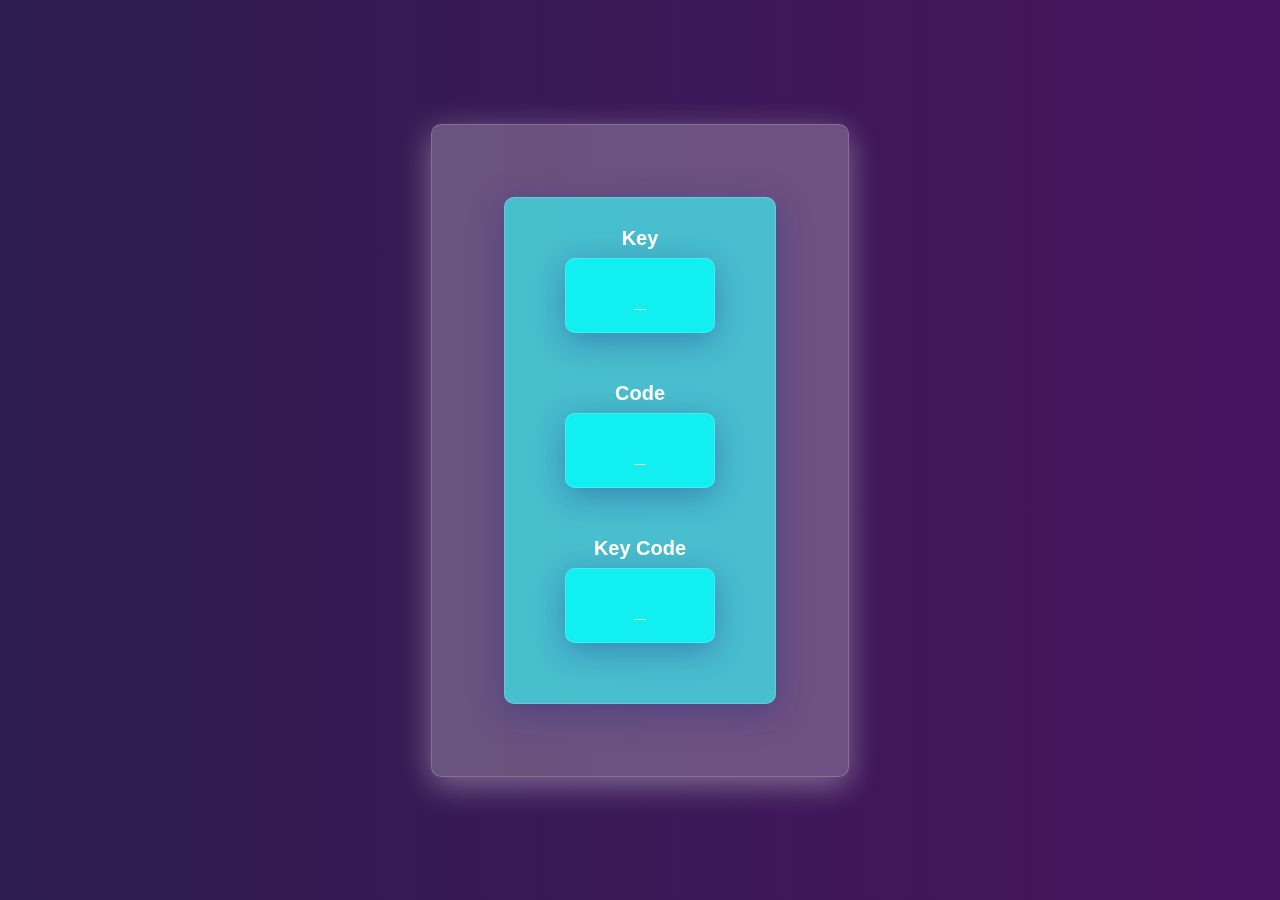
<file: 1st task/index.html>
<!-- Key-Code-Generater -->

<!DOCTYPE html>
<html lang="en">
<head>
    <meta charset="UTF-8">
    <meta name="viewport" content="width=device-width, initial-scale=1.0">
    <title>Key Codes</title>
    <link rel="stylesheet" href="style.css">
</head>
<body>
    <div class="container">
        <div class="key-container" id="keyContainer">
            <h4 class="animation">Key</h4>
            <div class="key-content animation">-</div>

            <h4 class="animation">Code</h4>
            <div class="key-content animation">-</div>

            <h4 class="animation">Key Code</h4>
            <div class="key-content animation">-</div>
        </div>
    </div>
    <script src="script.js"></script>
</body>
</html>
</file>
<file: 1st task/style.css>
*{
    box-sizing: border-box;
    margin: 0;
    padding: 0;
    font-family: sans-serif;
}

body{
    display: flex;
    justify-content: center;
    align-items: center;
    text-align: center;
    min-height: 100vh;
    background: linear-gradient(to right, #2e1e4f, #47135e);
}

.container{
    display: flex;
    flex-direction:column;
    padding: 2rem;
    background: rgba(255,255,255,0.25);
    box-shadow: 0px 8px 32px 0px  rgba(255,255,255,0.37);
    backdrop-filter: blur(4px);
    border-radius: 10px;
    border: 1px solid rgba(255,255,255,0.18);
    transition: background 0.3s ease-in-out;

}

.key-container{
    display: flex;
    flex-direction: column;
    font-size: 20px;
    font-weight: bold;
    padding: 20px;
    color: #fff;
    margin: 2.5rem;
    min-width: 150px;
    background: rgba(0, 255, 252,0.5);
    box-shadow: 0px 8px 32px 0px rgba(31,38,135,0.37);
    backdrop-filter: blur(2.5px);
    border-radius: 10px;
    border: 1px solid rgba(255,255,255,0.18);
    transition: background 0.3s ease-in-out;
}

.key-container h4{
    position: absolute;
    top: -2rem;
    left: 0;
    text-align: center;
    width: 100%;
}

.key-content{
    margin-top: 10px;
}

.container :hover{
    background: rgba(255,255,255,0.35);
}

.key-container :hover{
    background: rgba(0, 255, 252,0.7);
}
</file>
